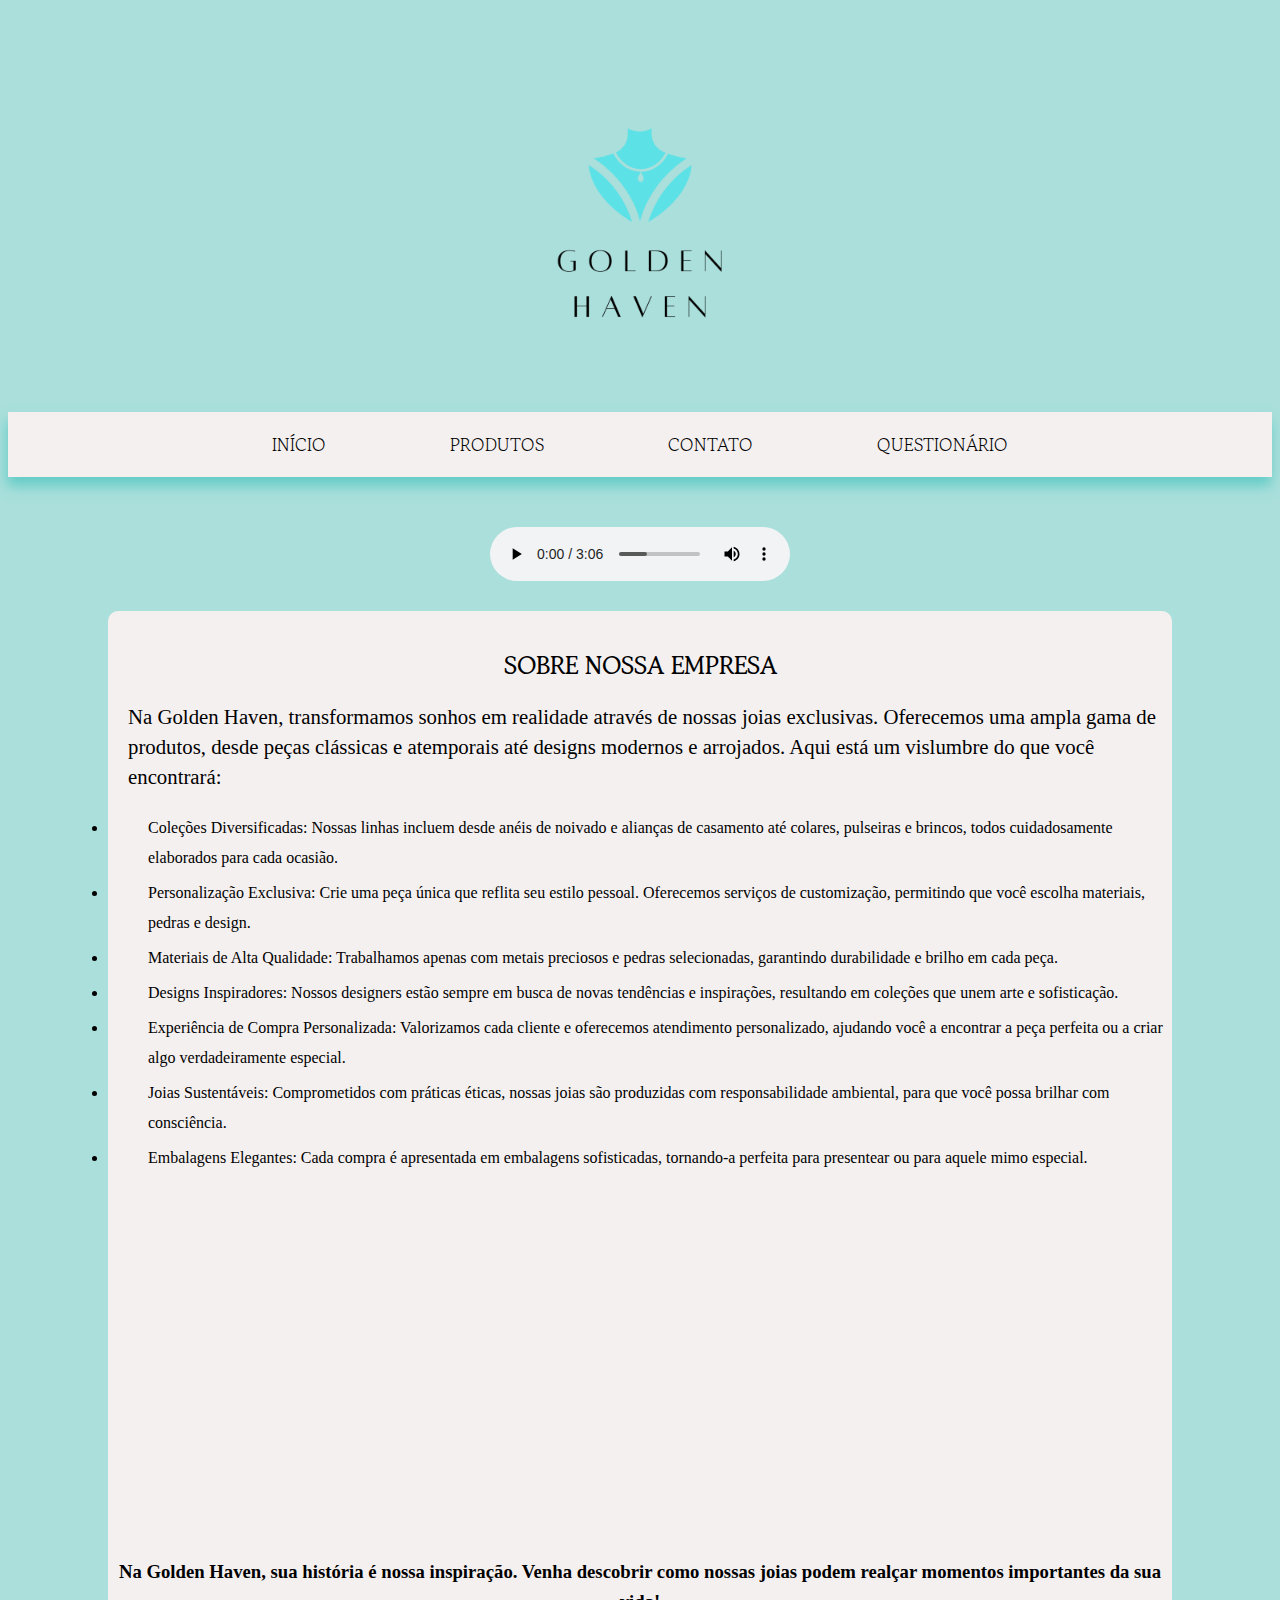
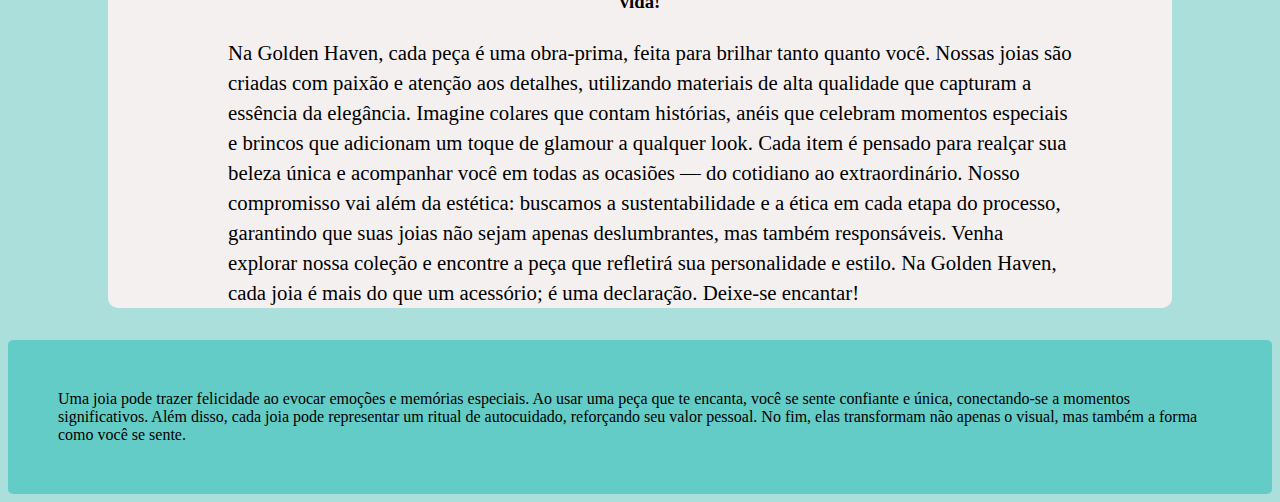
<file: index.html>
<!DOCTYPE html>
<html lang="en">
<head>
    <meta charset="UTF-8">
    <meta name="viewport" content="width=device-width, initial-scale=1.0">
    <link rel="stylesheet" href="style.css">
    <title>Golden Haven</title>
</head>
<body>
    <header>
        <img class="logo" src="midias/logo.png" alt="logo">
       
    </header>
    <nav>
        <a href="index.html">INÍCIO</a>
        <a href="produtos.html">PRODUTOS</a>
        <a href="contato.html">CONTATO</a>
        <a href="quiz.html">QUESTIONÁRIO</a>
       
    </nav>
    
    <main>
        <audio preload="metadata"controls>
            <source src="som/videoplayback.m4a" type="audio/mp3"></audio>
        <div class="resumo">
        <h2>SOBRE NOSSA EMPRESA</h2>
        <p>
            Na Golden Haven, transformamos sonhos em realidade através de nossas joias exclusivas. Oferecemos uma ampla gama de produtos, desde peças clássicas e atemporais até designs modernos e arrojados. Aqui está um vislumbre do que você encontrará:
            
            <li>Coleções Diversificadas: Nossas linhas incluem desde anéis de noivado e alianças de casamento até colares, pulseiras e brincos, todos cuidadosamente elaborados para cada ocasião.</li>
            
            <li>Personalização Exclusiva: Crie uma peça única que reflita seu estilo pessoal. Oferecemos serviços de customização, permitindo que você escolha materiais, pedras e design.</li>
            
            <li>Materiais de Alta Qualidade: Trabalhamos apenas com metais preciosos e pedras selecionadas, garantindo durabilidade e brilho em cada peça.</li>
            
            <li>Designs Inspiradores: Nossos designers estão sempre em busca de novas tendências e inspirações, resultando em coleções que unem arte e sofisticação.</li>
            
            <li>Experiência de Compra Personalizada: Valorizamos cada cliente e oferecemos atendimento personalizado, ajudando você a encontrar a peça perfeita ou a criar algo verdadeiramente especial.</li>
            
            <li>Joias Sustentáveis: Comprometidos com práticas éticas, nossas joias são produzidas com responsabilidade ambiental, para que você possa brilhar com consciência.</li>
            
            <li>Embalagens Elegantes: Cada compra é apresentada em embalagens sofisticadas, tornando-a perfeita para presentear ou para aquele mimo especial.</li></p>
            <iframe width="560" height="315" src="https://www.youtube.com/embed/jyEVJuzw1Y8?si=RBuwoZMHeZzKWGI0" title="YouTube video player" frameborder="0" allow="accelerometer; autoplay; clipboard-write; encrypted-media; gyroscope; picture-in-picture; web-share" referrerpolicy="strict-origin-when-cross-origin" allowfullscreen class="video"></iframe>
            
            <h3>Na Golden Haven, sua história é nossa inspiração. Venha descobrir como nossas joias podem realçar momentos importantes da sua vida!
        </h3>
        <section>
            <p>Na Golden Haven, cada peça é uma obra-prima, feita para brilhar tanto quanto você. Nossas joias são criadas com paixão e atenção aos detalhes, utilizando materiais de alta qualidade que capturam a essência da elegância.
                Imagine colares que contam histórias, anéis que celebram momentos especiais e brincos que adicionam um toque de glamour a qualquer look. Cada item é pensado para realçar sua beleza única e acompanhar você em todas as ocasiões — do cotidiano ao extraordinário.
            
                Nosso compromisso vai além da estética: buscamos a sustentabilidade e a ética em cada etapa do processo, garantindo que suas joias não sejam apenas deslumbrantes, mas também responsáveis.
            
                Venha explorar nossa coleção e encontre a peça que refletirá sua personalidade e estilo. Na Golden Haven, cada joia é mais do que um acessório; é uma declaração. Deixe-se encantar!</p>
        </section>
    </div>
    </main>
    <footer>Uma joia pode trazer felicidade ao evocar emoções e memórias especiais. Ao usar uma peça que te encanta, você se sente confiante e única, conectando-se a momentos significativos. Além disso, cada joia pode representar um ritual de autocuidado, reforçando seu valor pessoal. No fim, elas transformam não apenas o visual, mas também a forma como você se sente.</footer>
</body>
</html>
</file>
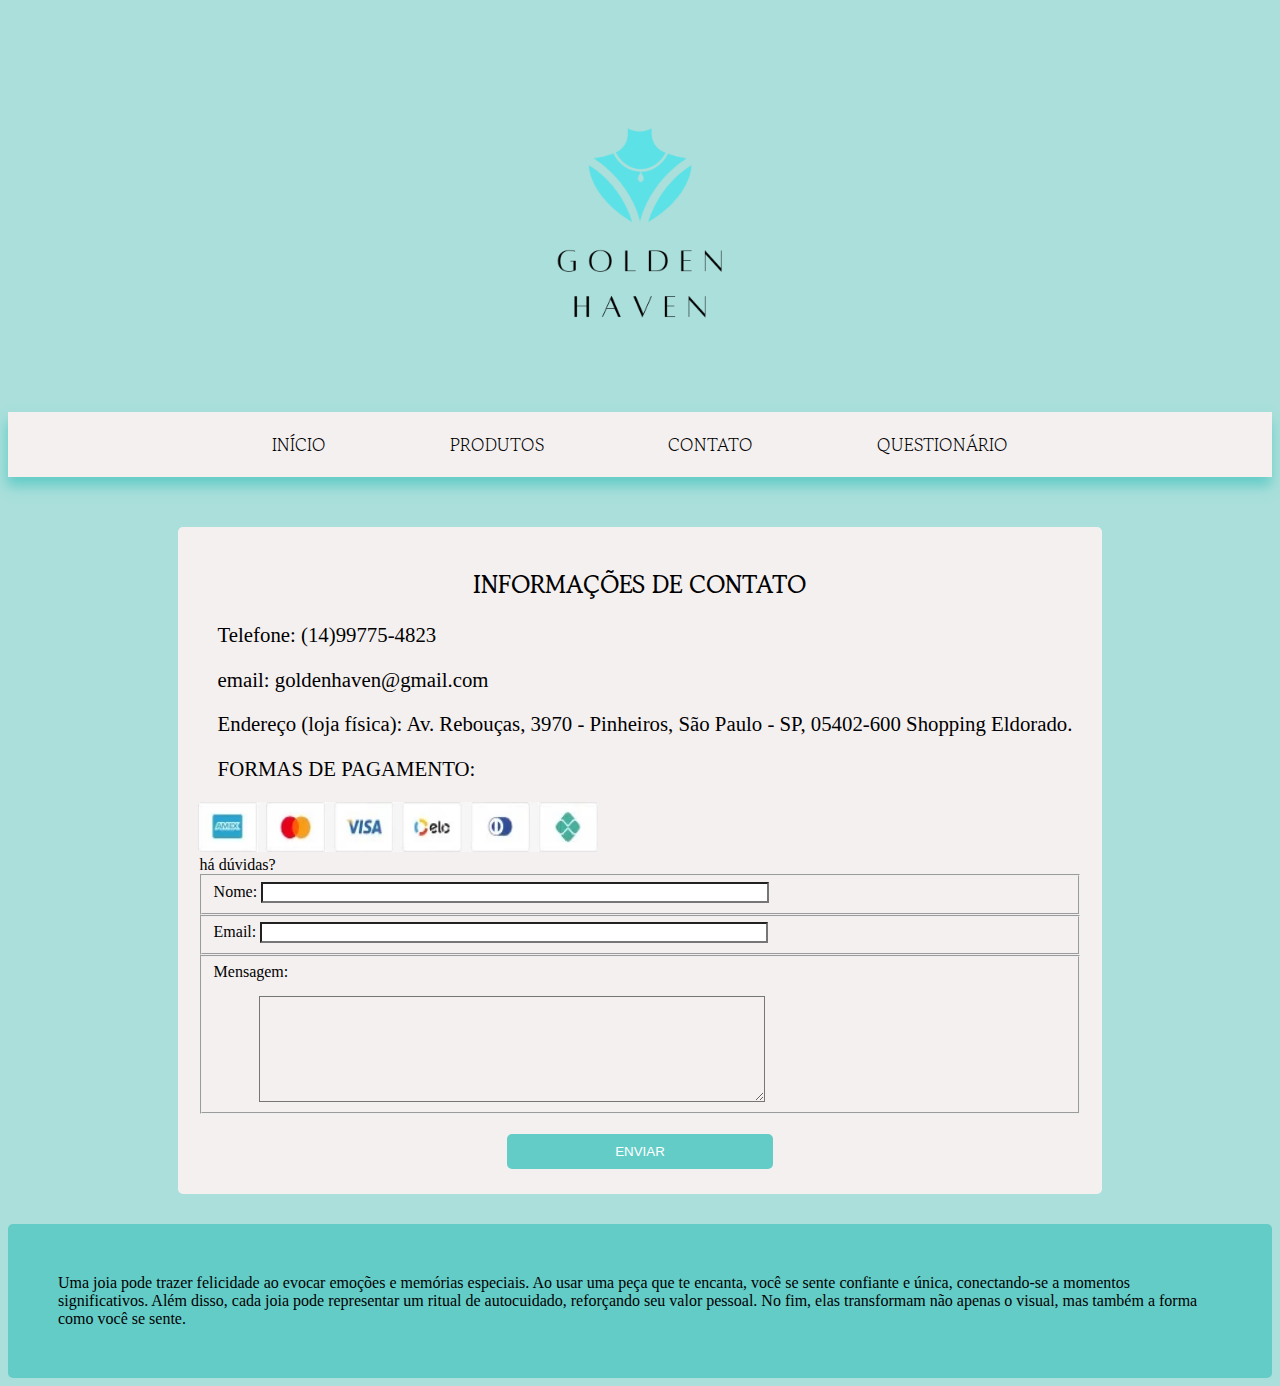
<file: contato.html>
<!DOCTYPE html>
<html lang="en">
<head>
    <meta charset="UTF-8">
    <meta name="viewport" content="width=device-width, initial-scale=1.0">
    <link rel="stylesheet" href="style.css">
    <title>Golden Haven</title>
</head>
<body>
    <header>
        <img class="logo" src="midias/logo.png" alt="logo">
       
    </header>
    <nav>
        <a href="index.html">INÍCIO</a>
        <a href="produtos.html">PRODUTOS</a>
        <a href="contato.html">CONTATO</a>
        <a href="quiz.html">QUESTIONÁRIO</a>
       
    </nav>

    <div class="contato">
        <h2>INFORMAÇÕES DE CONTATO</h2>
        <p>Telefone: (14)99775-4823</p>
        <p>email: goldenhaven@gmail.com</p>
        <p>Endereço (loja física): Av. Rebouças, 3970 - Pinheiros, São Paulo - SP, 05402-600
            Shopping Eldorado. </p>
            <p>FORMAS DE PAGAMENTO:</p> 
            <img  src="midias/pagamentos.webp" alt="" class="pagamento">
            <!-- <section class="contat"> -->
               
                  
            <div class="respostas">
                <form action="https://formsubmit.co/your@email.com" method="POST">
                    <legend>há dúvidas?</legend>
                    <fieldset id="campos">
                        <label>Nome:</label>
                        <input type="text"  name="name"  required>
                    </fieldset>
                    <fieldset id="campos">
                        <label>Email:</label>
                        <input type="email" name="email" required>
                    </fieldset>
                    <fieldset id="campomensagem">
                        <label for="mensagem">Mensagem:</label>
                        <textarea  id="mensagem" placeholder="Digite sua mensagem aqui...">  </textarea> 
                    </fieldset>
              
                    <button type="submit" class="botao">ENVIAR</button>
               </form>
            </div>
    </div>
    <footer>Uma joia pode trazer felicidade ao evocar emoções e memórias especiais. Ao usar uma peça que te encanta, você se sente confiante e única, conectando-se a momentos significativos. Além disso, cada joia pode representar um ritual de autocuidado, reforçando seu valor pessoal. No fim, elas transformam não apenas o visual, mas também a forma como você se sente.</footer>
</body>
</html>
</file>
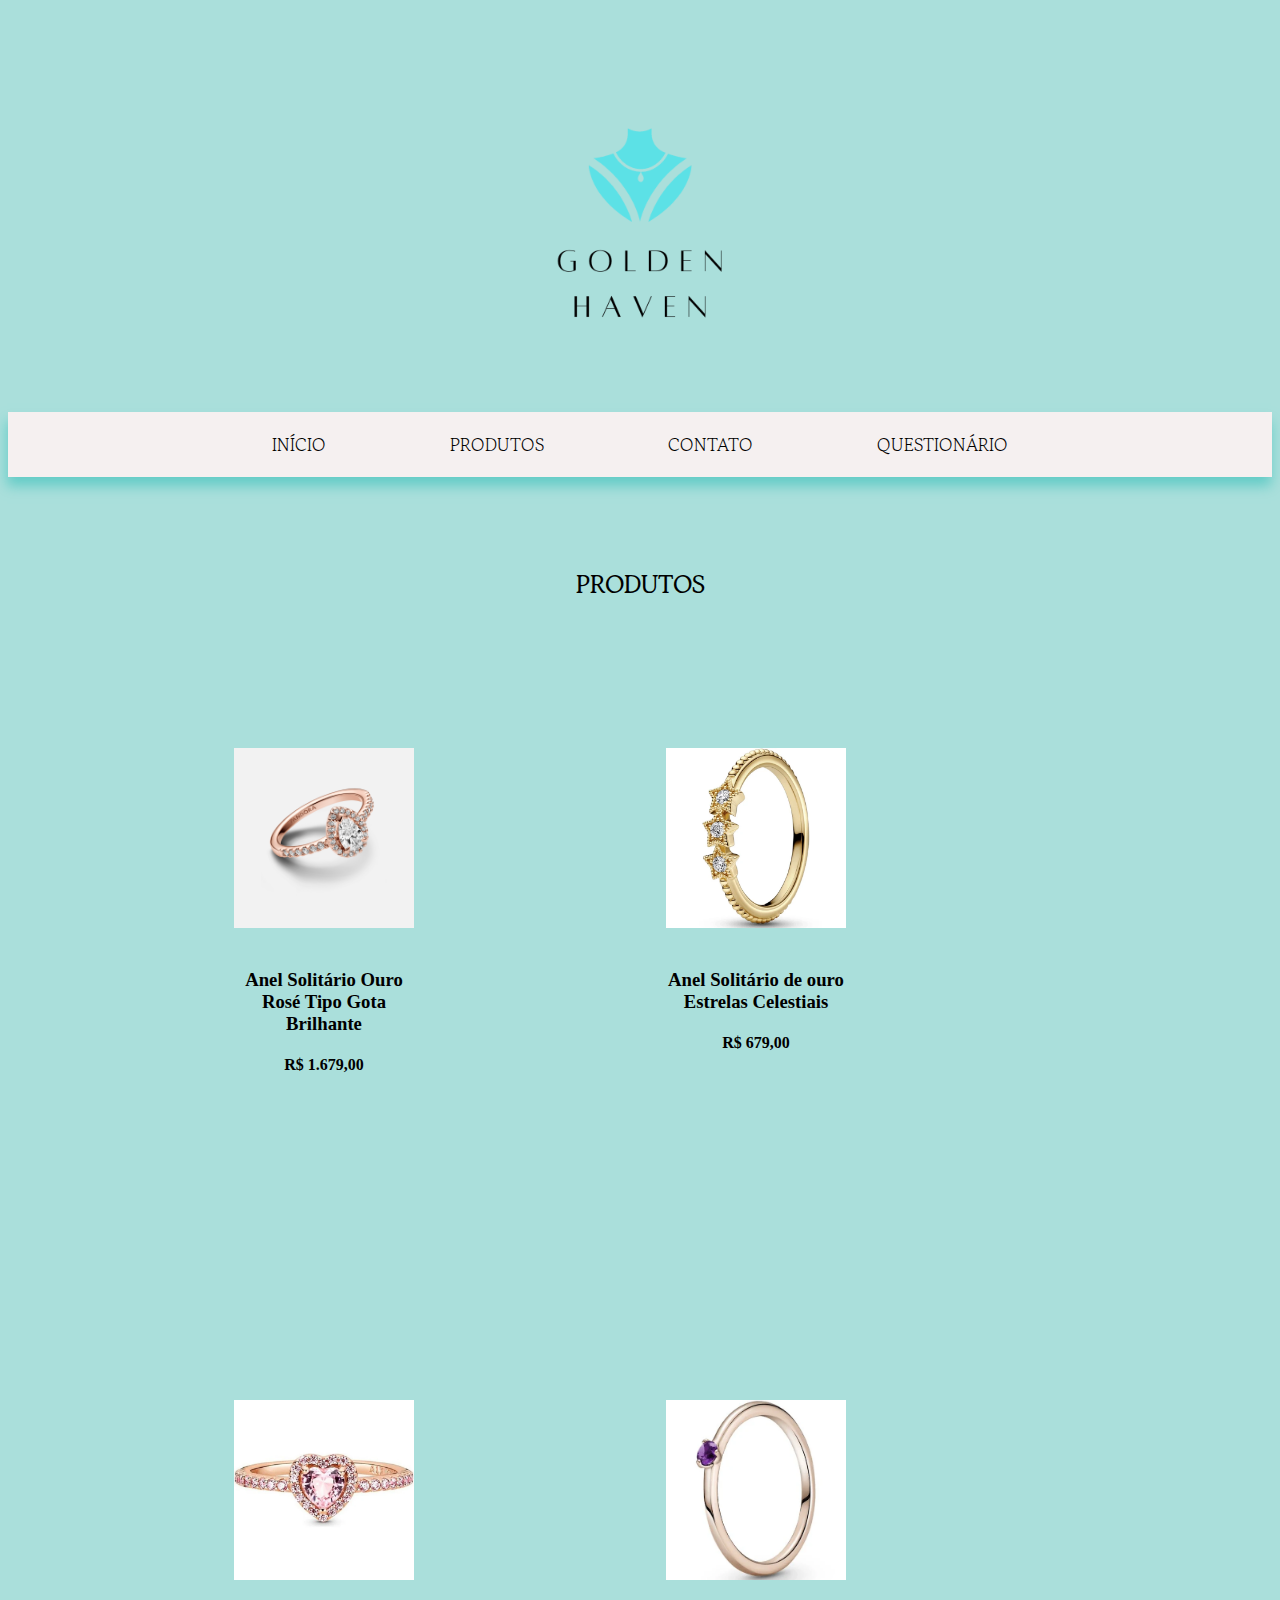
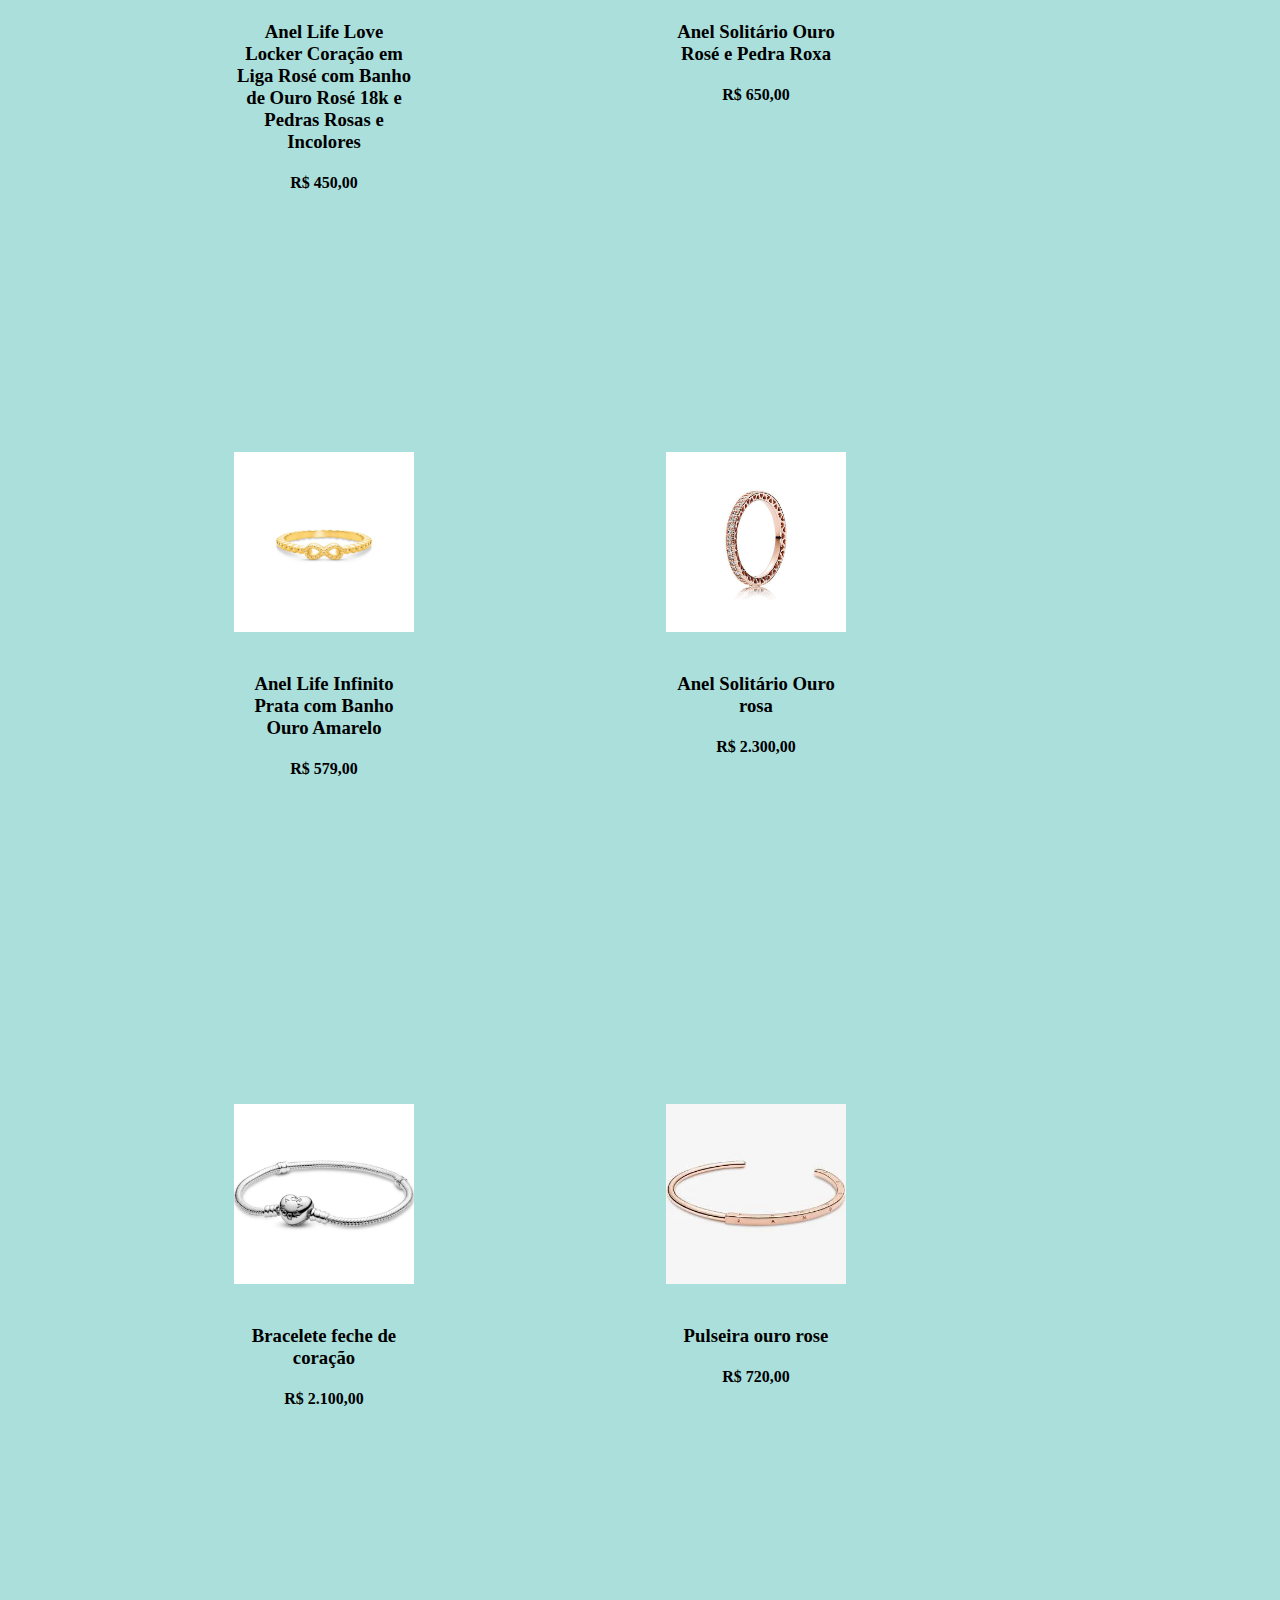
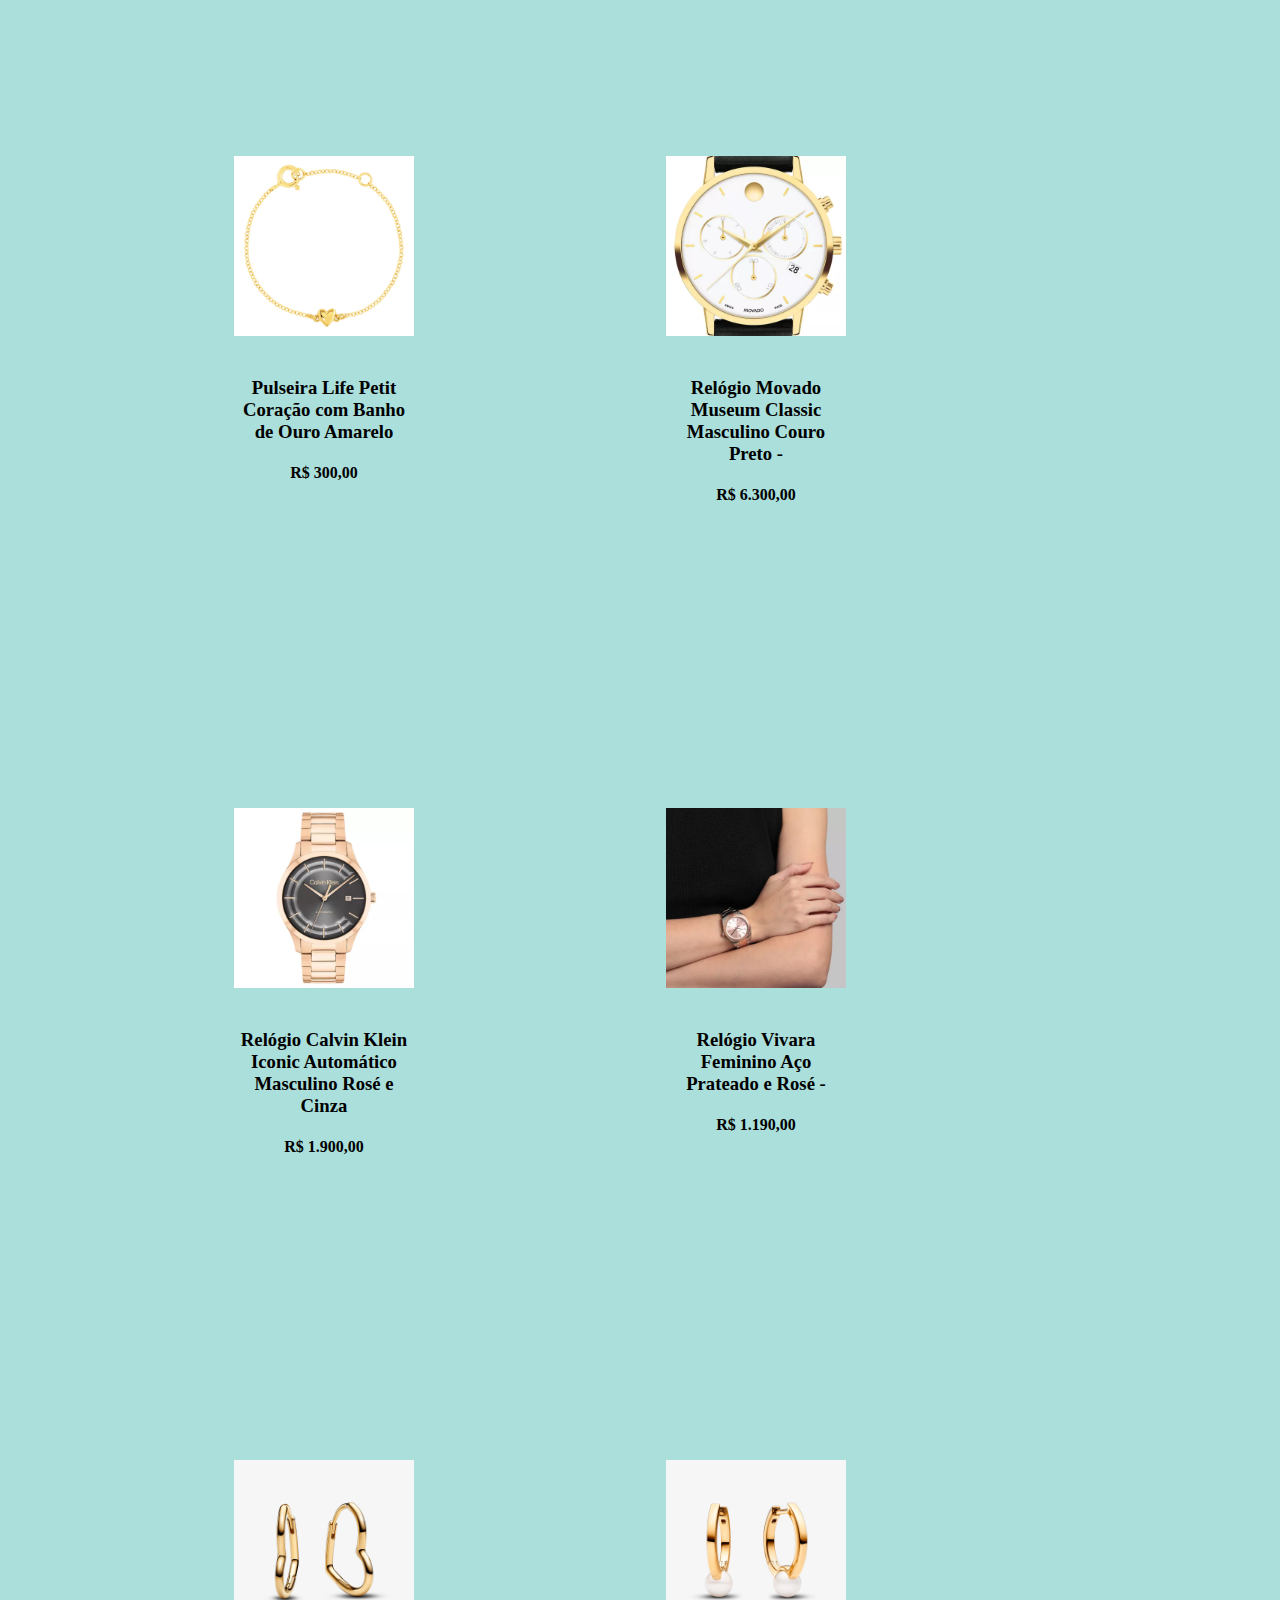
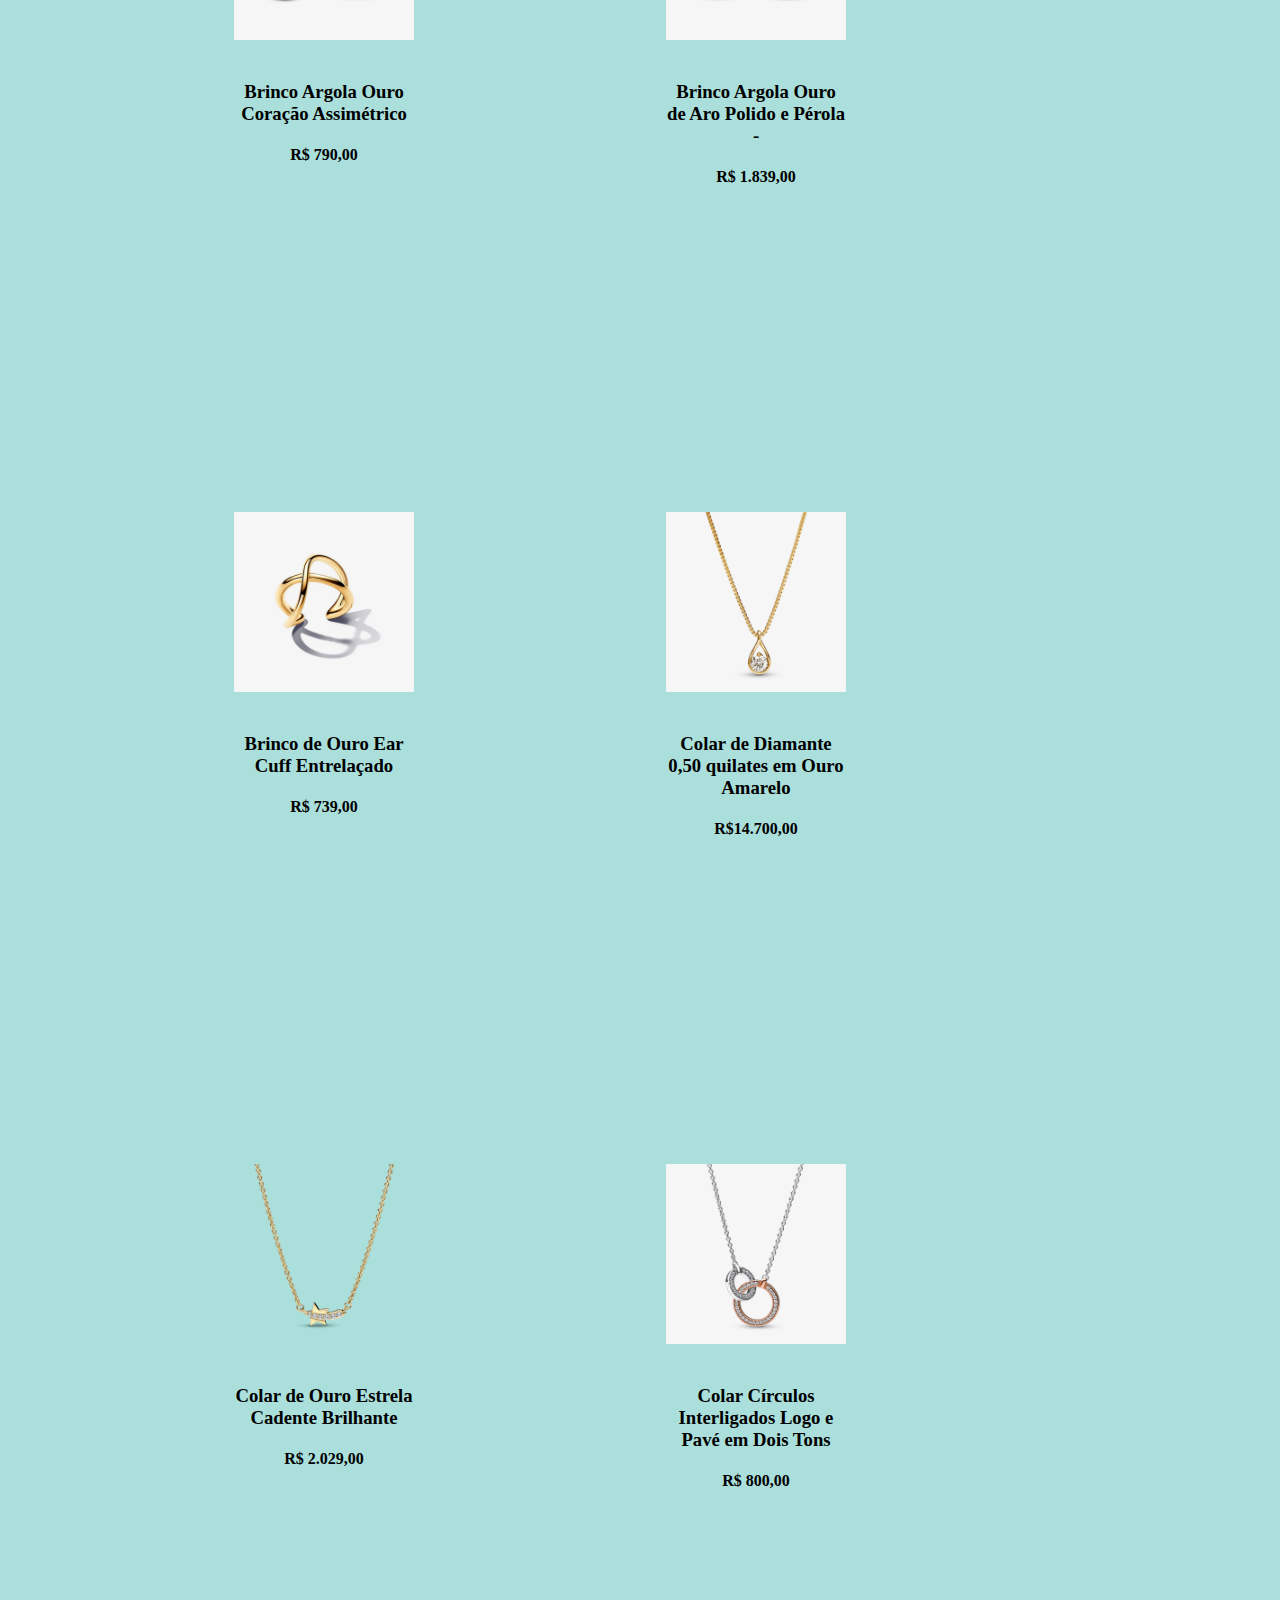
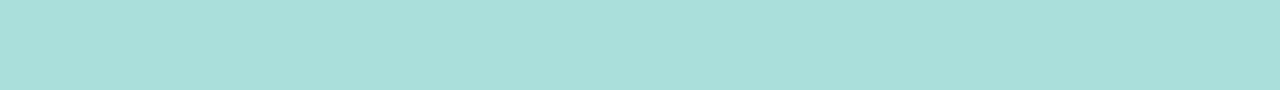
<file: produtos.html>
<!DOCTYPE html>
<html lang="en">
<head>
    <meta charset="UTF-8">
    <meta name="viewport" content="width=device-width, initial-scale=1.0">
    <link rel="stylesheet" href="style.css">
    <title>Golden Haven</title>
</head>
<body>
    <header>
        <img class="logo" src="midias/logo.png" alt="logo">
       
    </header>
    <nav>
    <a href="index.html">INÍCIO</a>
    <a href="produtos.html">PRODUTOS</a>
    <a href="contato.html">CONTATO</a>
    <a href="quiz.html">QUESTIONÁRIO</a>

</nav>
   
    <section class="produtos">
        <h2>PRODUTOS</h2>

        <div class="gallery">
            <img src="midias/anelgota.png" alt="">
            <div class="desc">
                <h3>Anel Solitário Ouro Rosé Tipo Gota Brilhante</h3>
                <h4>R$ 1.679,00</h4>
            </div>
        </div>

        <div class="gallery">
            <img src="midias/anelp.webp" alt="">
            <div class="desc">
                <h3>Anel Solitário de ouro Estrelas Celestiais</h3>
                <h4>R$ 679,00</h4>
            </div>
        </div>

        <div class="gallery">
            <img src="midias/anelp2.webp" alt="">
            <div class="desc">
                <h3>Anel Life Love Locker Coração em Liga Rosé com Banho de Ouro Rosé 18k e Pedras Rosas e Incolores</h3>
                <h4>R$ 450,00</h4>
            </div>
        </div>

         


        <div class="gallery">
            <img src="midias/anelrosap.webp" alt="">
            <div class="desc">
                <h3>Anel Solitário Ouro Rosé e Pedra Roxa</h3>
                <h4>R$ 650,00</h4>
            </div>
        </div>

        <div class="gallery">
            <img src="midias/anelv.webp" alt="">
            <div class="desc">
                <h3>Anel Life Infinito Prata com Banho Ouro Amarelo</h3>
                <h4>R$ 579,00</h4>
            </div>
        </div>

        <div class="gallery">
            <img src="midias/heartpandora.jpg" alt="">
            <div class="desc">
                <h3>Anel Solitário Ouro rosa</h3>
                <h4>R$ 2.300,00</h4>
            </div>
        </div>
        

            
      

        <div class="gallery">
            <img src="midias/pulseirap.webp" alt="">
            <div class="desc">
                <h3>Bracelete feche de coração</h3>
                <h4>R$ 2.100,00</h4>
            </div>
        </div>

        <div class="gallery">
            <img src="midias/pulseiraprosa.webp" alt="">
            <div class="desc">
                <h3>Pulseira ouro rose</h3>
                <h4>R$ 720,00</h4>
            </div>
        </div>

        <div class="gallery">
            <img src="midias/pulseirav.webp" alt="">
            <div class="desc">
                <h3>Pulseira Life Petit Coração com Banho de Ouro Amarelo</h3>
                <h4>R$ 300,00</h4>
            </div>
        </div>
        


        <div class="gallery">
            <img src="midias/relogio1.jpg_v=638475822091400000" alt="">
            <div class="desc">
                <h3>Relógio Movado Museum Classic Masculino Couro Preto -</h3>
                <h4>R$ 6.300,00</h4>
            </div>
        </div>

        <div class="gallery">
            <img src="midias/relogio2.jpg_v=638622798371400000" alt="">
            <div class="desc">
                <h3>Relógio Calvin Klein Iconic Automático Masculino Rosé e Cinza</h3>
                <h4>R$ 1.900,00</h4>
            </div>
        </div>

        <div class="gallery">
            <img src="midias/relogio3.jpg_v=638616585401370000" alt="">
            <div class="desc">
                <h3>Relógio Vivara Feminino Aço Prateado e Rosé -</h3>
                <h4>R$ 1.190,00</h4>
            </div>
        </div>



        <div class="gallery">
            <img src="midias/brinco1.png" alt="">
            <div class="desc">
                <h3>Brinco Argola Ouro Coração Assimétrico</h3>
                <h4>R$ 790,00</h4>
            </div>
        </div>

        <div class="gallery">
            <img src="midias/brinco2.png" alt="">
            <div class="desc">
                <h3>Brinco Argola Ouro de Aro Polido e Pérola -</h3>
                <h4>R$ 1.839,00</h4>
            </div>
        </div>

        <div class="gallery">
            <img src="midias/brinco3.webp" alt="">
            <div class="desc">
                <h3>Brinco de Ouro Ear Cuff Entrelaçado</h3>
                <h4>R$ 739,00</h4>
            </div>
        </div>



        <div class="gallery">
            <img src="midias/colarp1.png" alt="">
            <div class="desc">
                <h3>Colar de Diamante 0,50 quilates em Ouro Amarelo</h3>
                <h4>R$14.700,00</h4>
            </div>
        </div>

        <div class="gallery">
            <img src="midias/colarp2.png" alt="">
            <div class="desc">
                <h3>Colar de Ouro Estrela Cadente Brilhante</h3>
                <h4>R$ 2.029,00</h4>
            </div>
        </div>

        <div class="gallery">
            <img src="midias/colar3.png" alt="">
            <div class="desc">
                <h3>Colar Círculos Interligados Logo e Pavé em Dois Tons</h3>
                <h4>R$ 800,00</h4>
            </div>
        </div>


    </section>
    

    
</body>
</html>
</file>
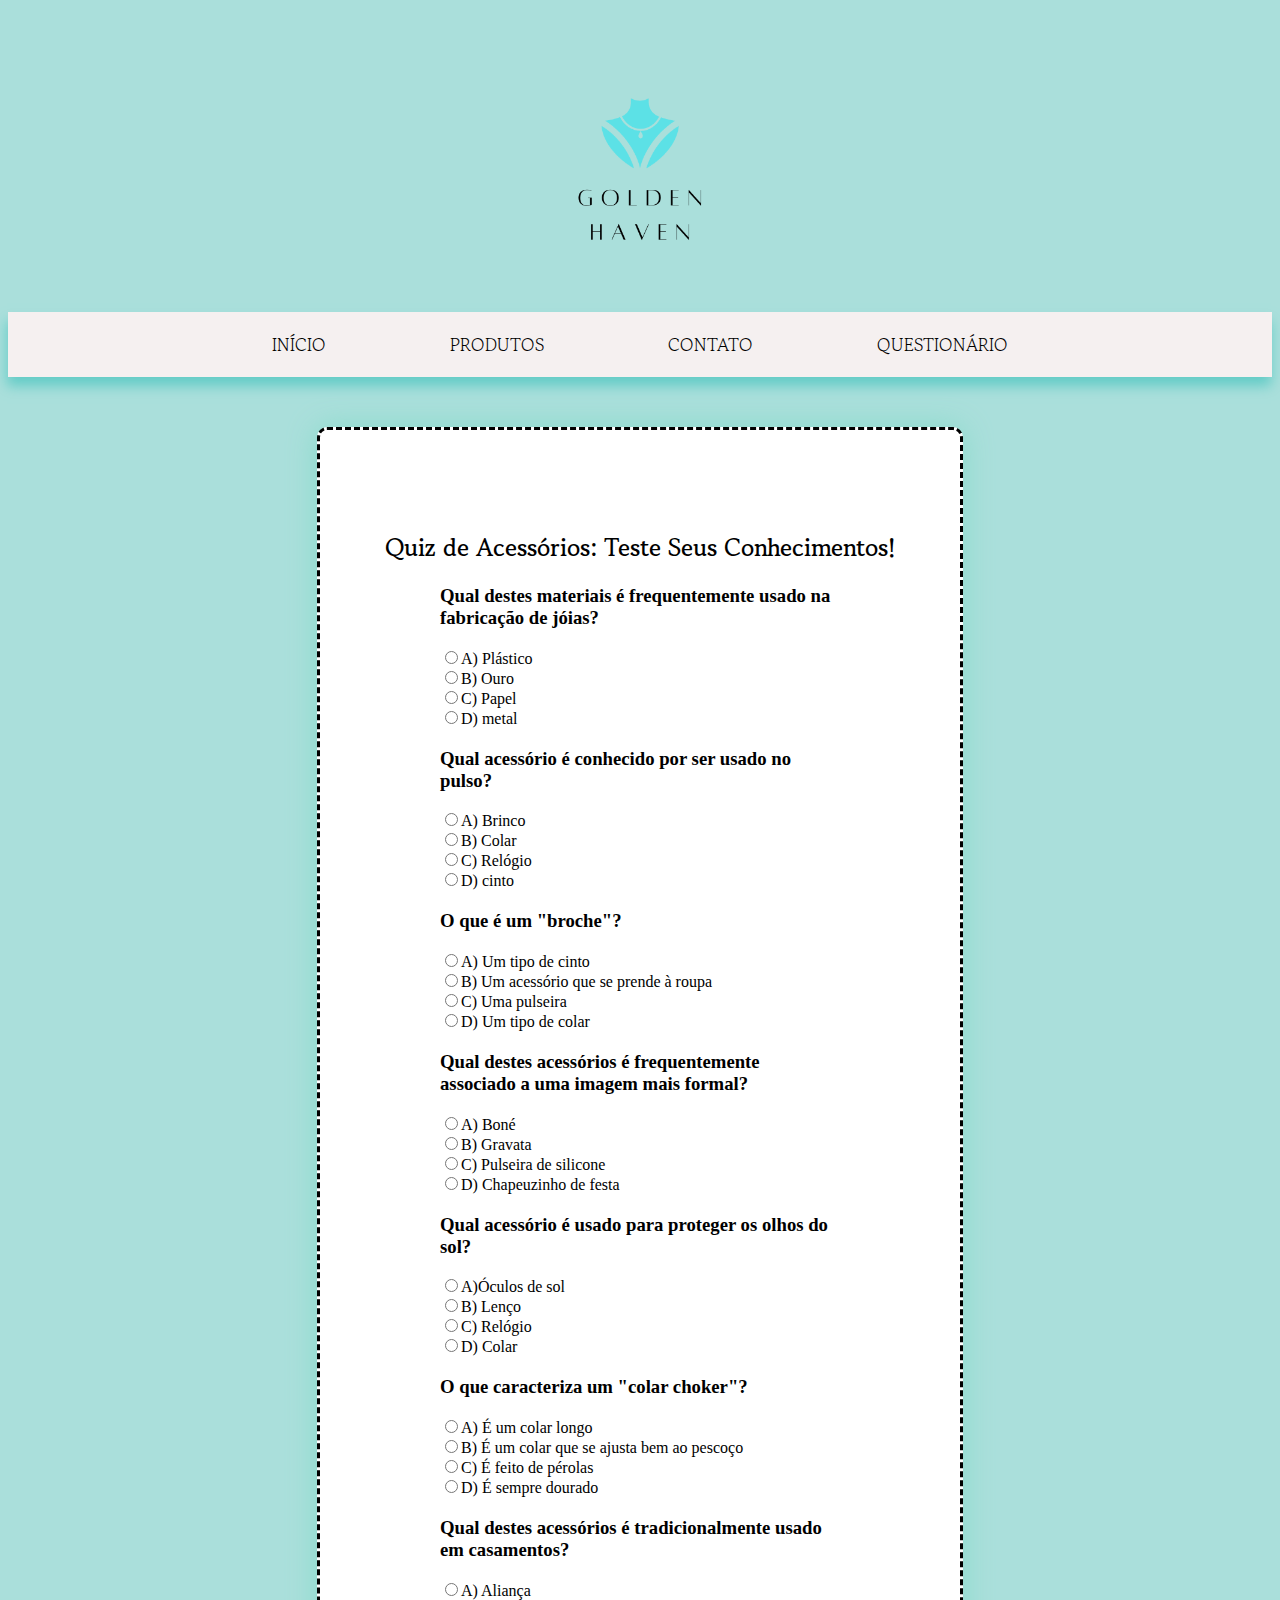
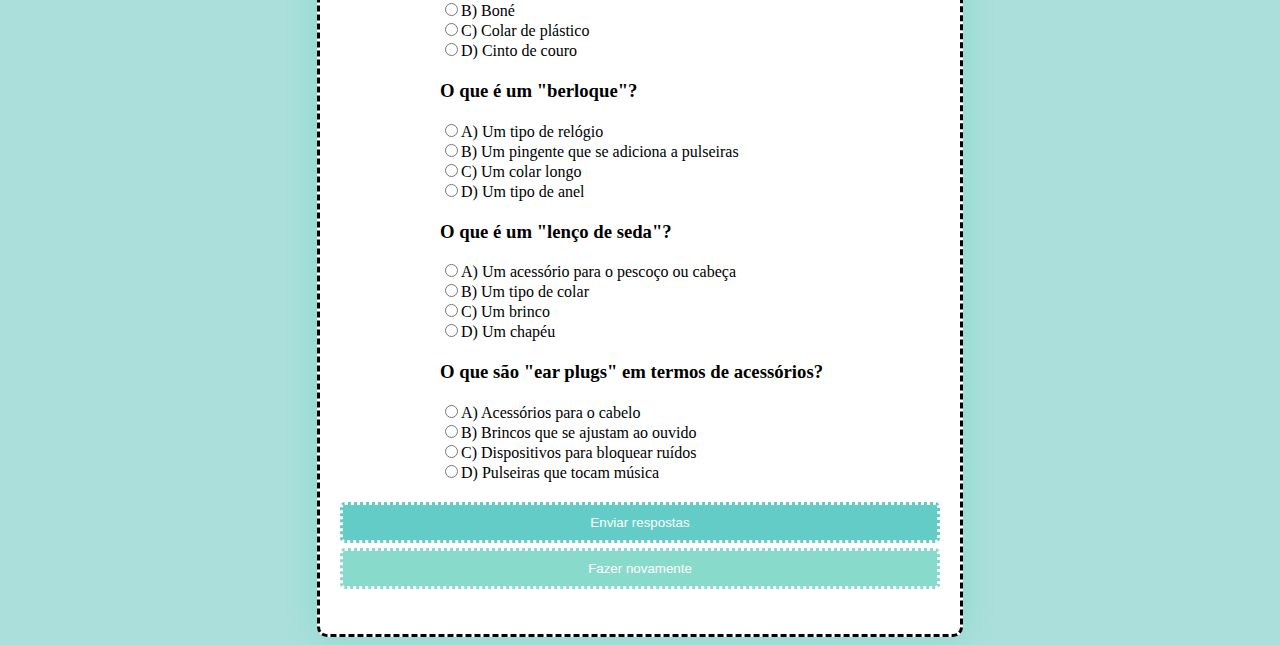
<file: quiz.html>
<!DOCTYPE html>
<html lang="en">
<head>
    <meta charset="UTF-8">
    <meta name="viewport" content="width=device-width, initial-scale=1.0">
    <link rel="stylesheet" href="style.css">
    <title>Roberta</title>

</head>
<body>
    <header>
        <img src="midias/logo.png" alt="capa">
    </header>
    <nav>
        <a href="index.html">INÍCIO</a>
        <a href="produtos.html">PRODUTOS</a>
        <a href="contato.html">CONTATO</a>
        <a href="quiz.html">QUESTIONÁRIO</a>
    
    </nav>
     <section class="quiz-section">
       
        <form id="quizform">
            <h2>Quiz de Acessórios: Teste Seus Conhecimentos!</h2>
            <section class="question">
                <h3>Qual destes materiais é frequentemente usado na fabricação de jóias?</h3>
                <label><input type="radio" name="q1" value="A" onclick="disableOptions('q1'), playSound()">A) Plástico</label><br>
                <label><input type="radio" name="q1" value="B" onclick="disableOptions('q1'), playSound()">B) Ouro</label><br>
                <label><input type="radio" name="q1" value="C" onclick="disableOptions('q1'), playSound()">C) Papel</label><br>
                <label><input type="radio" name="q1" value="D" onclick="disableOptions('q1'), playSound()">D) metal</label><br>
            </section>

            <section class="question">

                <h3>Qual acessório é conhecido por ser usado no pulso?</h3>
                <label><input type="radio" name="q2" value="A" onclick="disableOptions('q2'), playSound()">A)  Brinco</label><br>
                <label><input type="radio" name="q2" value="B" onclick="disableOptions('q2'), playSound()">B) Colar</label><br>
                <label><input type="radio" name="q2" value="C" onclick="disableOptions('q2'), playSound()">C) Relógio</label><br>
                <label><input type="radio" name="q2" value="D" onclick="disableOptions('q2'), playSound()">D) cinto</label><br>
            </section>
                <!-- mesma estrutura para as outras perguntas -->

                <section class="question">
                    <h3>O que é um "broche"?</h3>
                    <label><input type="radio" name="q3" value="A" onclick="disableOptions('q3'), playSound()">A)  Um tipo de cinto </label><br>
                    <label><input type="radio" name="q3" value="B" onclick="disableOptions('q3'), playSound()">B) Um acessório que se prende à roupa </label><br>
                    <label><input type="radio" name="q3" value="C" onclick="disableOptions('q3'), playSound()">C) Uma pulseira </label><br>
                    <label><input type="radio" name="q3" value="D" onclick="disableOptions('q3'), playSound()">D) Um tipo de colar  </label><br>
                </section>

                <section class="question">
                    <h3>Qual destes acessórios é frequentemente associado a uma imagem mais formal?</h3>
                    <label><input type="radio" name="q4" value="A" onclick="disableOptions('q4'), playSound()">A) Boné </label><br>
                    <label><input type="radio" name="q4" value="B" onclick="disableOptions('q4'), playSound()">B) Gravata</label><br>
                    <label><input type="radio" name="q4" value="C" onclick="disableOptions('q4'), playSound()">C) Pulseira de silicone</label><br>
                    <label><input type="radio" name="q4" value="D" onclick="disableOptions('q4'), playSound()">D) Chapeuzinho de festa</label><br>
                </section>

                <section class="question">
                    <h3>Qual acessório é usado para proteger os olhos do sol?</h3>
                    <label><input type="radio" name="q5" value="A" onclick="disableOptions('q5'), playSound()">A)Óculos de sol </label><br>
                    <label><input type="radio" name="q5" value="B" onclick="disableOptions('q5'), playSound()">B)  Lenço</label><br>
                    <label><input type="radio" name="q5" value="C" onclick="disableOptions('q5'), playSound()">C) Relógio </label><br>
                    <label><input type="radio" name="q5" value="D" onclick="disableOptions('q5'), playSound()">D)  Colar </label><br>
                </section>

                <section class="question">
                    <h3>O que caracteriza um "colar choker"?</h3>
                    <label><input type="radio" name="q6" value="A" onclick="disableOptions('q6'), playSound()">A) É um colar longo</label><br>
                    <label><input type="radio" name="q6" value="B" onclick="disableOptions('q6'), playSound()">B) É um colar que se ajusta bem ao pescoço</label><br>
                    <label><input type="radio" name="q6" value="C" onclick="disableOptions('q6'), playSound()">C) É feito de pérolas</label><br>
                    <label><input type="radio" name="q6" value="D" onclick="disableOptions('q6'), playSound()">D) É sempre dourado</label><br>
                </section>

                <section class="question">
                    <h3>Qual destes acessórios é tradicionalmente usado em casamentos?</h3>
                    <label><input type="radio" name="q7" value="A" onclick="disableOptions('q7'), playSound()">A) Aliança </label><br>
                    <label><input type="radio" name="q7" value="B" onclick="disableOptions('q7'), playSound()">B)  Boné</label><br>
                    <label><input type="radio" name="q7" value="C" onclick="disableOptions('q7'), playSound()">C) Colar de plástico</label><br>
                    <label><input type="radio" name="q7" value="D" onclick="disableOptions('q7'), playSound()">D) Cinto de couro</label><br>
                </section>

                <section class="question">
                    <h3> O que é um "berloque"?</h3>
                    <label><input type="radio" name="q8" value="A" onclick="disableOptions('q8'), playSound()">A) Um tipo de relógio </label><br>
                    <label><input type="radio" name="q8" value="B" onclick="disableOptions('q8'), playSound()">B)  Um pingente que se adiciona a pulseiras </label><br>
                    <label><input type="radio" name="q8" value="C" onclick="disableOptions('q8'), playSound()">C) Um colar longo</label><br>
                    <label><input type="radio" name="q8" value="D" onclick="disableOptions('q8'), playSound()">D) Um tipo de anel</label><br>
                </section>

                <section class="question">
                    <h3>O que é um "lenço de seda"?</h3>
                    <label><input type="radio" name="q9" value="A" onclick="disableOptions('q9'), playSound()">A) Um acessório para o pescoço ou cabeça </label><br>
                    <label><input type="radio" name="q9" value="B" onclick="disableOptions('q9'), playSound()">B)  Um tipo de colar </label><br>
                    <label><input type="radio" name="q9" value="C" onclick="disableOptions('q9'), playSound()">C)  Um brinco</label><br>
                    <label><input type="radio" name="q9" value="D" onclick="disableOptions('q9'), playSound()">D)  Um chapéu</label><br>
                </section>

                <section class="question">
                    <h3>O que são "ear plugs" em termos de acessórios?</h3>
                    <label><input type="radio" name="q10" value="A" onclick="disableOptions('q10'), playSound()">A) Acessórios para o cabelo </label><br>
                    <label><input type="radio" name="q10" value="B" onclick="disableOptions('q10'), playSound()">B)  Brincos que se ajustam ao ouvido</label><br>
                    <label><input type="radio" name="q10" value="C" onclick="disableOptions('q10'), playSound()">C) Dispositivos para bloquear ruídos</label><br>
                    <label><input type="radio" name="q10" value="D" onclick="disableOptions('q10'), playSound()">D) Pulseiras que tocam música</label><br>
                </section>
    

                <button type="button"  id= "enviar" onclick="submitQuiz()">Enviar respostas</button>
                <button type="button"  id="reiniciar" onclick="botao()" disabled>Fazer novamente</button>

        </form>

        <audio id="venceusom" src="som/venceu.mp3" preload="auto"></audio>
        <audio id="selecionasom" src="som/seleciona.mp3" preload="auto"></audio>
        <audio id="perdeusom" src="som/perdeu.mp3" preload="auto"></audio>
        

        
        <section id="result"></section>
    </section>

    <script src="script.js"></script>
</body>
</html>
</file>
<file: style.css>
@import url('https://fonts.googleapis.com/css2?family=Gowun+Batang:wght@400;700&display=swap');

:root{
    --padrao: 'Gowun Batang', 'Courier New', Courier, monospace;
    --cor1:rgb(100, 204, 199);
    --cor2:rgb(136, 219, 202);
    --cor3:#aadfdb;
    --cor4:#f5f0f0;
}

body{
    background-color: var(--cor3);
   
}
header{
    text-align: center;
    
}
nav{
    text-align: center;
    padding: 20px;
    margin-bottom: 50px;
    box-shadow: -1px 9px 12px var(--cor1);
    background-color: var(--cor4);
  
}
nav a {
    color:black;
    padding: 20px 60px;
    border-radius: 5px;
    font-size: 1.1em;
    font-family: var(--padrao);
    text-decoration: none;
    transition-duration: 0.5s;
}
nav a:hover{
    background-color: var(--cor3);
    font-size: 1.2em;
    transform: scale(1.2);
}
.logo{
    width: 400px;
    height: 400px;
}
h2{
    font-family: var(--padrao);
    text-align: center;
    padding-top: 40px;
}
main{
    text-align: center;
    margin-bottom: 2rem;
    font-size: 1rem;
    color: rgb(0, 0, 0);
    font-weight:inherit;
    margin-left: 100px;
    margin-right: 100px;
    line-height: 30px;
    

}
section{
    margin-left: 100px;
    margin-right: 100px;
}
img{
    width: 300px;
    height: 300px;
}

.gallery div{
    display: inline;
    margin: 40px;
 
}

div.gallery {
    margin: 25px;
    border: 1px solid var(--cor3);
    float: left;
    width: 180px;
    height: 400px;
    padding: 100px;
}
  
div.gallery:hover {
    border: 1px solid black;
}
  
  div.gallery img {
    width: 100%;
    height: auto;
  }
  
  div.desc {
    padding: 15px;
    text-align: center;
  }
.contato{
   
    background-color:white;
    margin-top: 100px;
    margin-bottom: 100px;
    margin-left: 40px;
    margin-right: 40px;
    border-radius: 20px;
}
footer{
    background-color: var(--cor1);
    padding: 50px;
    border-radius: 5px;
    margin-top: 30px;
    
}
.pagamento{
    height: 50px;
    width: 400px;

}

#quizform{
    background-color: white;
    border-radius: 20px;
    display:block ;
    margin: auto;
    padding: 20px 0px 20px 0px;
    max-width: 700px;
  
}
button{
    display:block ;
    margin: auto;
}

.quiz-section{
    background-color: white;
    padding: 20px;
    border-radius: 10px;
    box-shadow: 0 0 10px rgba(0,0,0,0.1);
    width: 600px;
    margin: auto;
    align-items: center;
    box-shadow:  0 0 30px var(--cor2);
    border-style:dashed ;
}

.question{
    margin-bottom: 20px;
}

#enviar, #reiniciar{
    width: 100%;
    padding: 10px;
    margin-bottom: 5px;
    background-color: var(--cor1);
    color: white;
    border: none;
    border-radius: 5px;
    cursor: pointer;
    border-style:dotted;
}
.botao{
    width: 30%;
    padding: 10px;
    margin-bottom: 5px;
    margin-top: 20px;
    background-color: var(--cor1);
    color: white;
    border: none;
    border-radius: 5px;
    cursor: pointer;
   
}
#reiniciar{
   background-color: var(--cor2); 
}

button:hover{
    background-color:  var(--cor3);
   
}

/* #result{
    margin-top: 10px;
    font-size: 18px;
    text-align: center;
} */
.contato{
    width: 70%;
    padding: 0px 20px 20px 20px;
    background-color: var(--cor4);
    color: rgb(0, 0, 0);
    border-radius: 5px;
    cursor: pointer;
    display: block;
    margin: auto;
    
}

#campos > input{
    width: 500px;
    background-color: white;
}

#campomensagem > textarea{
    display: block;
    width: 500px;
    height: 100px;
    margin-top: 15px;
    margin-left: 45px;
    background-color: var(--cor4);
}
p{
    text-align: left;
    padding-left: 20px;
    font-size: 1.3em;
}
.resumo{
    background-color: var(--cor4);
    border-radius: 10px;
}
li{
 text-align: left;
 padding-left: 40px;
 margin-bottom: 5px;
}
.video{
    margin-top: 20px;
}
</file>
